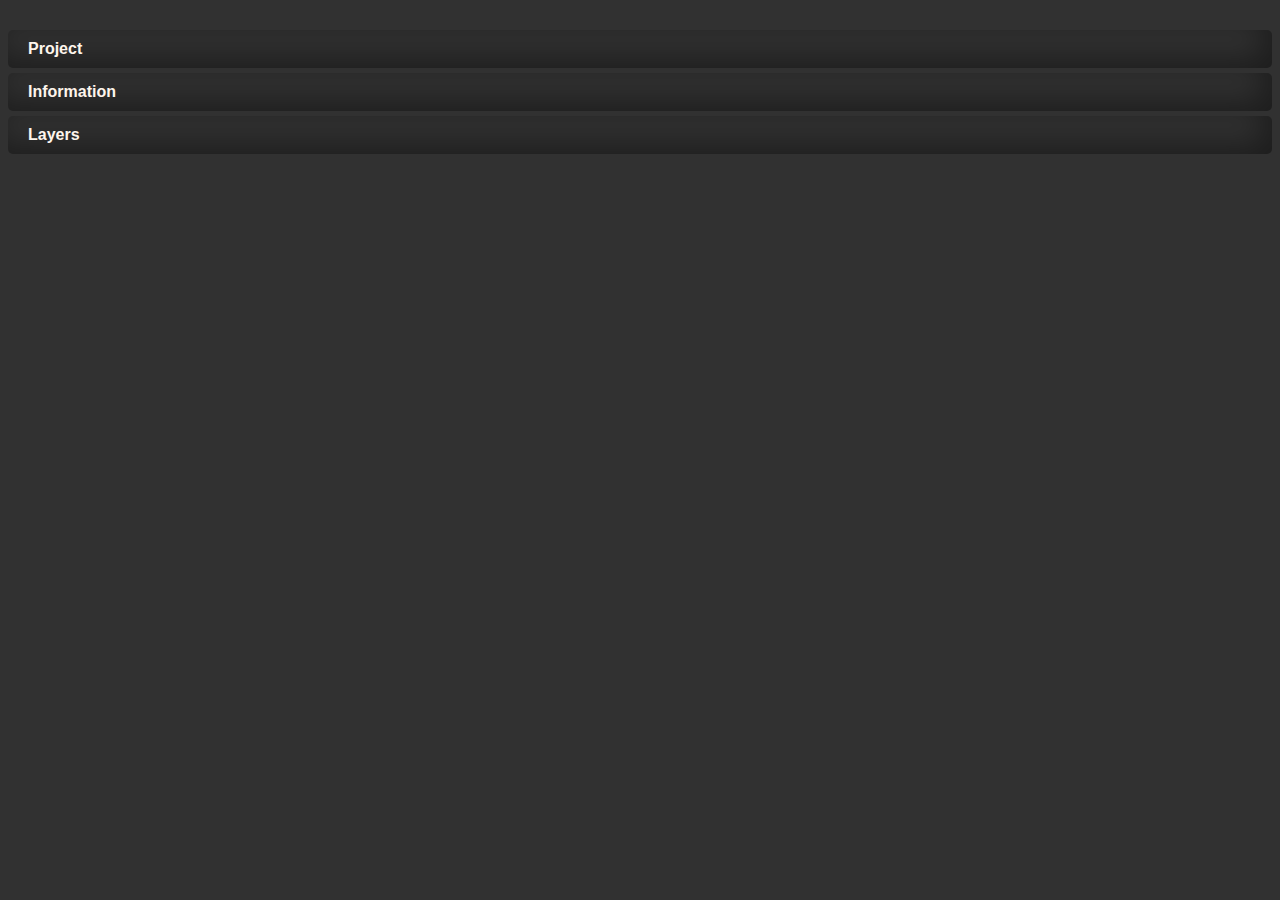
<file: Pages/layerPanel.html>
<!DOCTYPE html>
<html lang="en">
<head>
    <meta charset="UTF-8">
    <meta name="viewport" content="width=device-width, initial-scale=1.0">
    <!-- <title>Document</title> -->
     <link rel="stylesheet" href="/Styling/layerPanel.css">
    <link href="https://fonts.googleapis.com/css2?family=Open+Sans:ital,wght@0,300..800;1,300..800&family=Questrial&display=swap" rel="stylesheet">
</head>
<body>
    <div id="project" class="dropMenu">
        <button>Project</button>
        <div class="content">
            <p>Name</p>
            <input type="text" name="" id="" placeholder="Demo Editor">
            <div id="w-h">
                <div>
                    <p>width</p>
                <input type="text">
                </div>
                <div>
                    <p>height</p>
                    <input type="text">
                </div>
            </div>
            <p>Max Duration</p>
            <input type="text" name="" id="" placeholder="30">
            <br>
        </div>
    </div>

    <div id="Information" class="dropMenu">
        <button>Information</button>
        <div class="content">
            <p>Number of Layers</p>
            <p>12</p>
            <p>Total Duration</p>
            <p>29.5 seconds</p>
            <p>Pointer Position</p>
            <p>Left: 1227.13</p>
            <p>Top:316.46</p>
        </div>
    </div>
    <div id="layers" class="dropMenu">
        <button>Layers</button>
    </div>
    
    <script src="/Javascript/script.js"></script>
</body>
</html>
</file>
<file: Styling/layerPanel.css>
body{
    font-family: "Questrial", sans-serif;
    font-weight: bold;
    margin-top: 25px;
    background-color: #313131;
}

#advanceToolTabs{
    padding: 6px 6px;
    font-size: 16px;
    height: auto;
}

button{
    width: 100%;
    margin-top: 5px;
    text-align: left;
    background-color: #2d2d2c;
    font-size: 16px;
    padding: 10px 0px 10px 20px;
    font-weight: bold;
    color: #fef5ec;
    background-color: transparent;
    border-radius: 5px;
    border: none;
    box-shadow: inset -10px -10px 30px rgba(0, 0, 0, 0.4);
}

p{
    font-size: 14px;
    color: #fef5ec;
    margin-left: 20px;
}

input{
    margin-left: 20px;
    background-color: transparent;
    border: .5px solid black;
    padding: 5px 20px 5px;
}

.content{
    width: auto;
    height: auto;
    border: 1px solid black;
}

.dropMenu .content{
    position: relative;
    display: none;
    
}

.dropMenu:hover .content{
    display: contents;
}

#w-h{
    width: 88%;
    height: fit-content;
    padding: 5px;
    display: flex;
    justify-content: space-evenly;
}

#w-h input{
    width: 50px;
}
</file>
